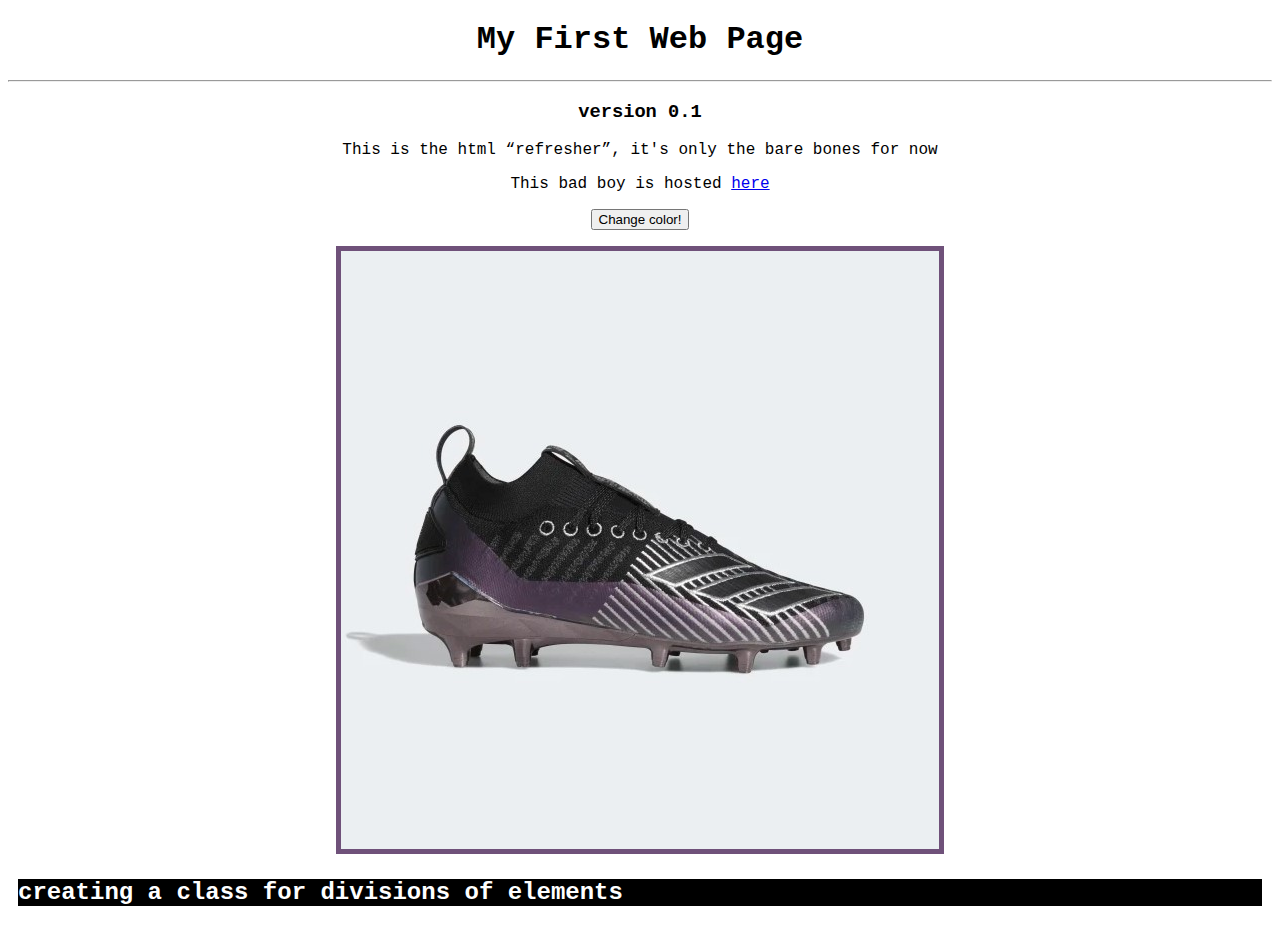
<file: index.html>
<!DOCTYPE html>
<html lang="en">

<head>
    <link rel="stylesheet" href="style.css">
    <title>Typing Test </title>
</head>

<div align="center">
    <body>
        <h1>My First Web Page</h1>
        <hr>
        <h3>version 0.1</h3>
        <p>This is the html <q>refresher</q>, it's only the bare bones for now</p>
        <p>This bad boy is hosted <a href="https://github.com/johnxia37/johnxia37.github.io">here</a>
        </p>    
        <button id="color">Change color!</button>
        <p></p>
        <img id="myPic" src="images/Annotation 2020-01-19 193149.jpg" style="border:5px solid rgb(111, 81, 122)">
    </body>
</div>

<div class = "standout">
    <h2>creating a class for divisions of elements</h2>
</div>

<script src='script.js'></script>

</html>
</file>
<file: style.css>
body{
    font-family:courier;
}
h1{
    padding: 0px;
}
h3{
    padding: 0px;
}
p{
    padding: 0px;
}
.standout {
    background-color: black;
    color: white;
    margin: 10px;
    padding: 0px;
}
</file>
